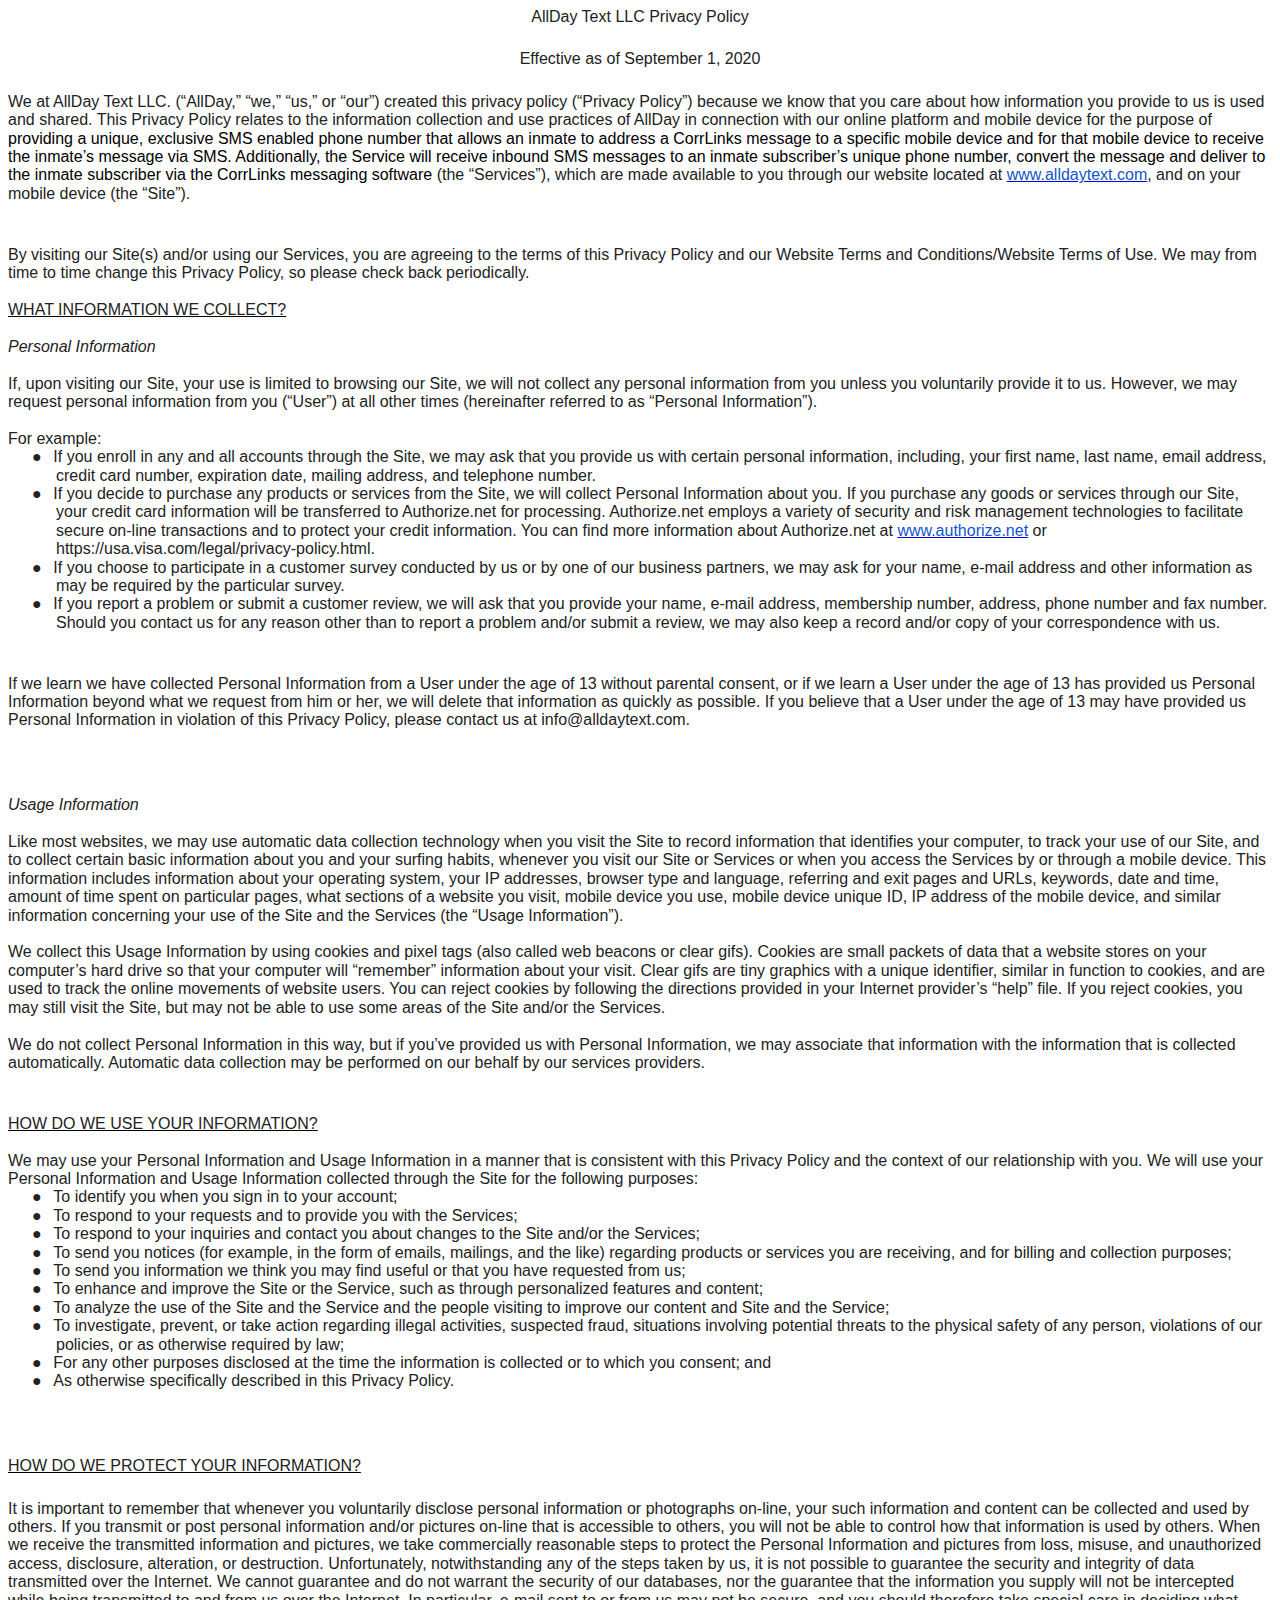
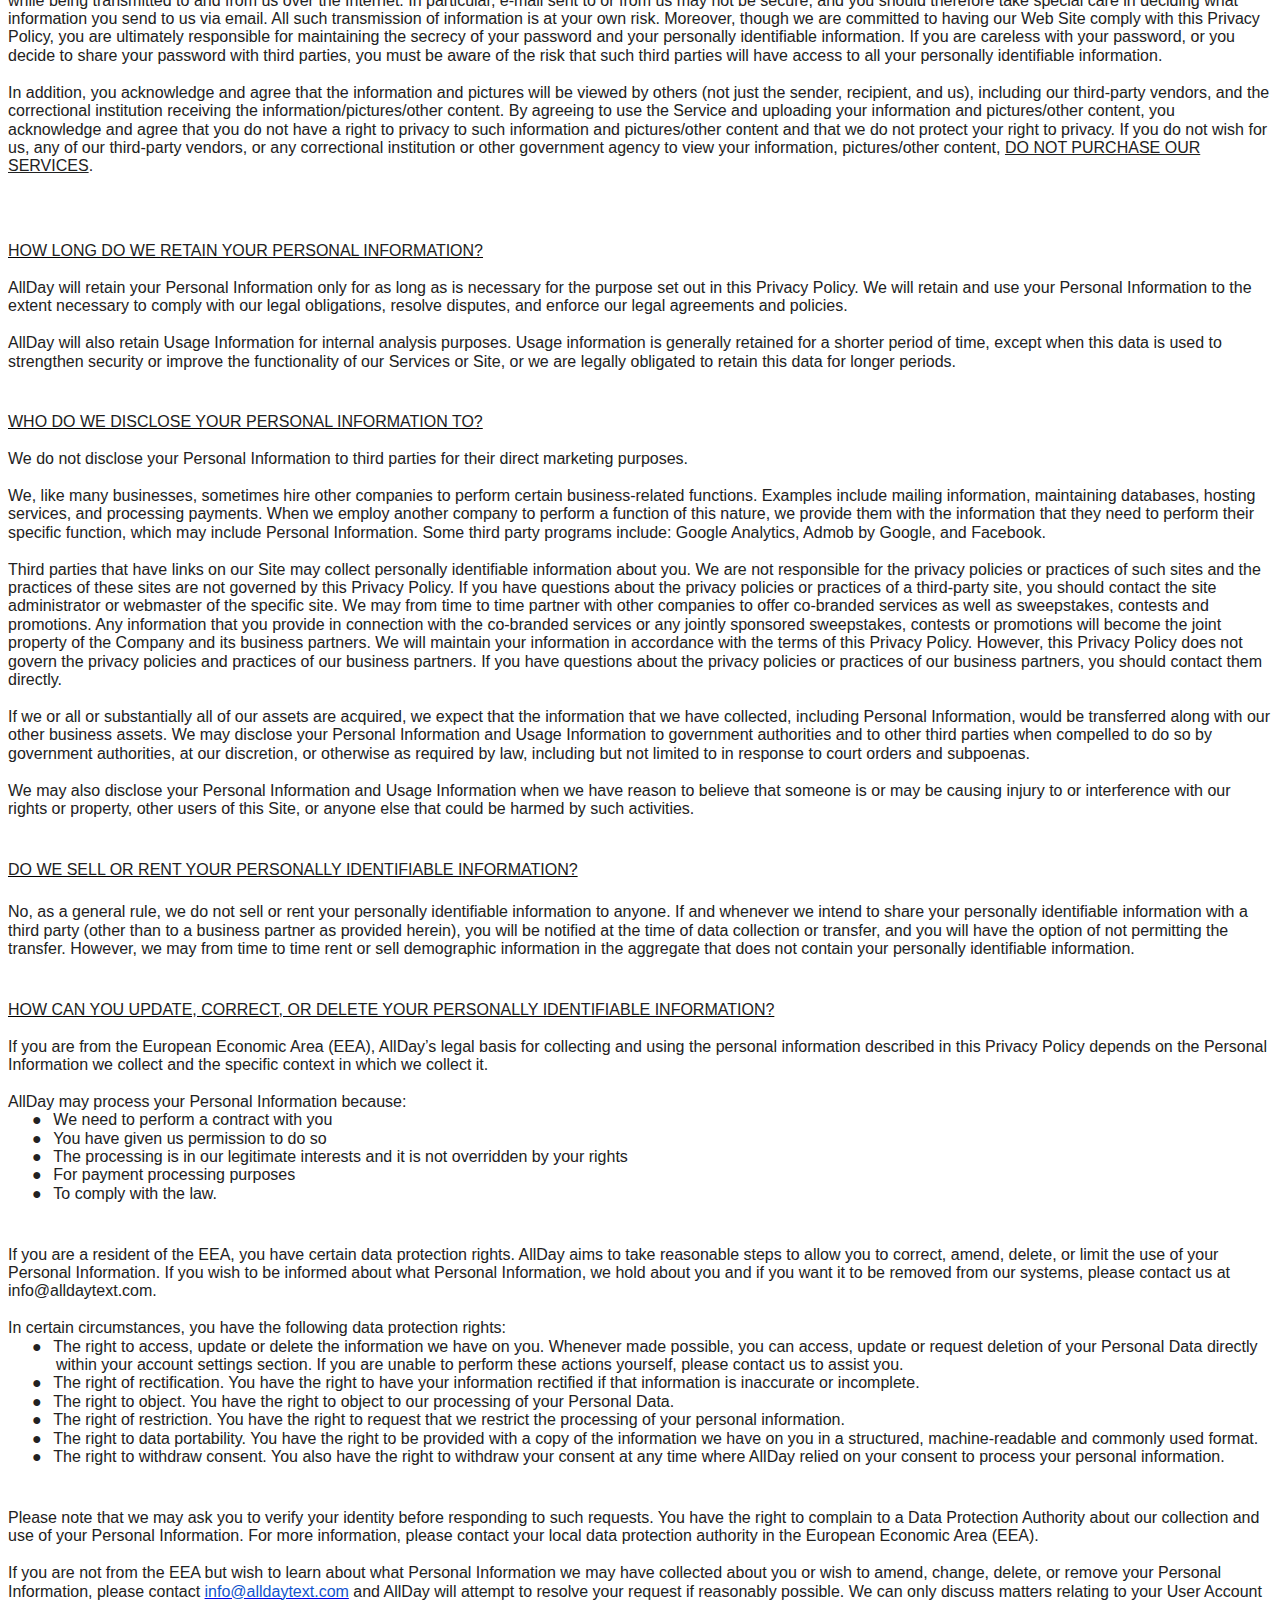
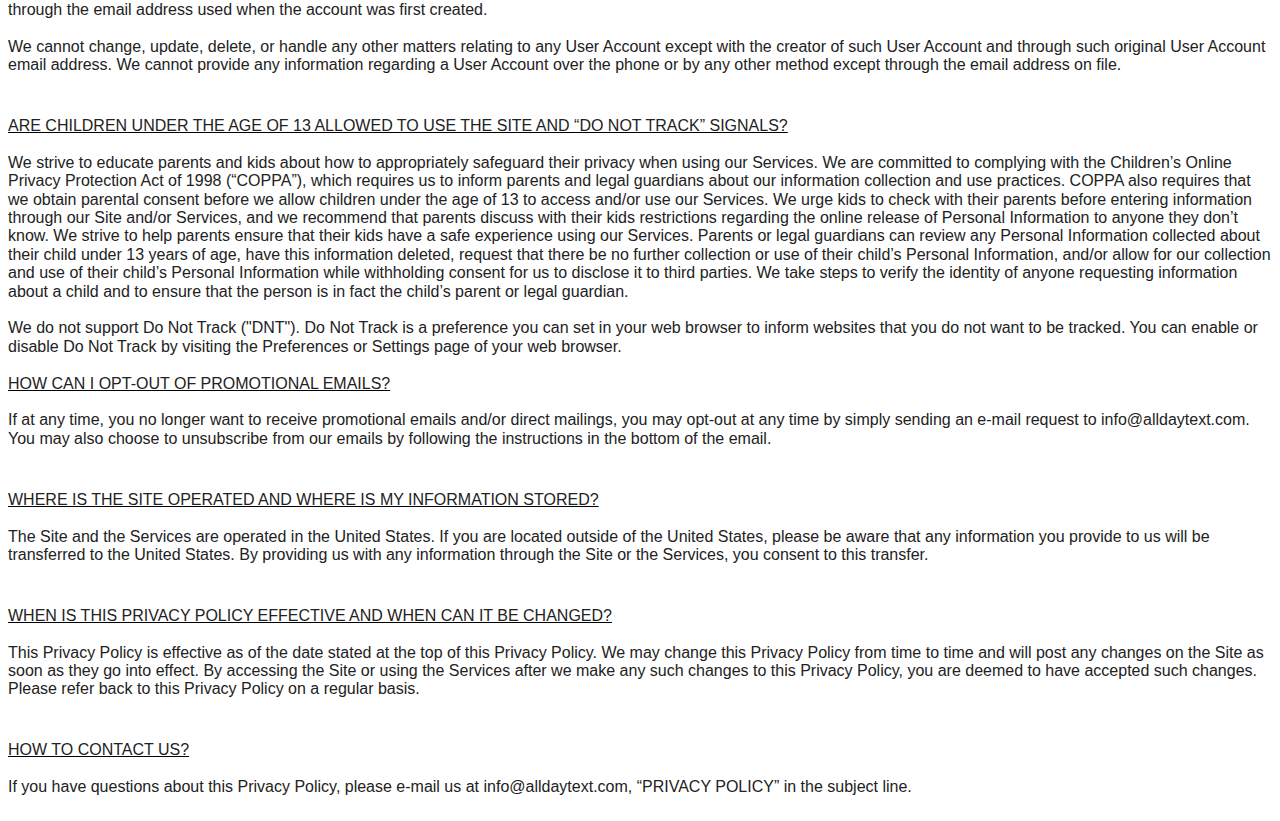
<file: privacy_policy.html>
<html>

<head>
<meta http-equiv=Content-Type content="text/html; charset=utf-8">
<meta name=Generator content="Microsoft Word 15 (filtered)">
<style>
<!--
 /* Font Definitions */
 @font-face
	{font-family:"Cambria Math";
	panose-1:2 4 5 3 5 4 6 3 2 4;}
 /* Style Definitions */
 p.MsoNormal, li.MsoNormal, div.MsoNormal
	{margin:0in;
	line-height:115%;
	font-size:11.0pt;
	font-family:"Arial",sans-serif;}
.MsoChpDefault
	{font-family:"Arial",sans-serif;}
.MsoPapDefault
	{line-height:115%;}
@page WordSection1
	{size:8.5in 11.0in;
	margin:1.0in 1.0in 1.0in 1.0in;}
div.WordSection1
	{page:WordSection1;}
 /* List Definitions */
 ol
	{margin-bottom:0in;}
ul
	{margin-bottom:0in;}
-->
</style>

</head>

<body lang=EN-US style='word-wrap:break-word'>

<div class=WordSection1>

<p class=MsoNormal align=center style='margin-bottom:.25in;text-align:center'><span
lang=EN style='font-size:12.0pt;line-height:115%;color:#222222'>AllDay Text LLC
Privacy Policy</span></p>

<p class=MsoNormal align=center style='margin-bottom:.25in;text-align:center'><span
lang=EN style='font-size:12.0pt;line-height:115%;color:#222222'>Effective as of
September 1, 2020 </span></p>

<p class=MsoNormal style='margin-bottom:.25in'><span lang=EN style='font-size:
12.0pt;line-height:115%;color:#222222'>We at AllDay Text LLC. (“AllDay,” “we,”
“us,” or “our”) created this privacy policy (“Privacy Policy”) because we know
that you care about how information you provide to us is used and shared. This
Privacy Policy relates to the information collection and use practices of
AllDay in connection with our online platform and mobile device for the purpose
of </span><span lang=EN style='font-size:12.0pt;line-height:115%'>providing a
unique, exclusive SMS enabled phone number that allows an inmate to address a
CorrLinks message to a specific mobile device and for that mobile device to
receive the inmate’s message via SMS. Additionally, the Service will receive
inbound SMS messages to an inmate subscriber’s unique phone number, convert the
message and deliver to the inmate subscriber via the CorrLinks messaging
software <span style='color:#222222'>(the “Services”), which are made available
to you through our website located at </span></span><span lang=EN><a
href="http://www.intouchcall.com"><span style='font-size:12.0pt;line-height:
115%;color:#1155CC'>www.alldaytext.com</span></a></span><span lang=EN
style='font-size:12.0pt;line-height:115%;color:#222222'>, and on your mobile
device (the “Site”).  </span></p>

<p class=MsoNormal><span lang=EN style='font-size:12.0pt;line-height:115%;
color:#222222'> </span></p>

<p class=MsoNormal><span lang=EN style='font-size:12.0pt;line-height:115%;
color:#222222'>By visiting our Site(s) and/or using our Services, you are
agreeing to the terms of this Privacy Policy and our Website Terms and
Conditions/Website Terms of Use. We may from time to time change this Privacy
Policy, so please check back periodically. </span></p>

<p class=MsoNormal><span lang=EN style='font-size:12.0pt;line-height:115%;
color:#222222'> </span></p>

<p class=MsoNormal><u><span lang=EN style='font-size:12.0pt;line-height:115%;
color:#222222'>WHAT INFORMATION WE COLLECT?</span></u><i><span lang=EN
style='font-size:12.0pt;line-height:115%;color:#222222'> </span></i></p>

<p class=MsoNormal><span lang=EN style='font-size:12.0pt;line-height:115%;
color:#222222'> </span></p>

<p class=MsoNormal><i><span lang=EN style='font-size:12.0pt;line-height:115%;
color:#222222'>Personal Information</span></i></p>

<p class=MsoNormal><span lang=EN style='font-size:12.0pt;line-height:115%;
color:#222222'>  </span></p>

<p class=MsoNormal><span lang=EN style='font-size:12.0pt;line-height:115%;
color:#222222'>If, upon visiting our Site, your use is limited to browsing our
Site, we will not collect any personal information from you unless you
voluntarily provide it to us. However, we may request personal information from
you (“User”) at all other times (hereinafter referred to as “Personal
Information”).</span></p>

<p class=MsoNormal><span lang=EN style='font-size:12.0pt;line-height:115%;
color:#222222'> </span></p>

<p class=MsoNormal><span lang=EN style='font-size:12.0pt;line-height:115%;
color:#222222'>For example: </span></p>

<p class=MsoNormal style='margin-left:.5in;text-indent:-.25in'><span lang=EN
style='font-size:12.0pt;line-height:115%;color:#222222'>●<span
style='font:7.0pt "Times New Roman"'>&nbsp;&nbsp;&nbsp;&nbsp; </span></span><span
lang=EN style='font-size:12.0pt;line-height:115%;color:#222222'>If you enroll
in any and all accounts through the Site, we may ask that you provide us with
certain personal information, including, your first name, last name, email
address, credit card number, expiration date, mailing address, and telephone
number.</span></p>

<p class=MsoNormal style='margin-left:.5in;text-indent:-.25in'><span lang=EN
style='font-size:12.0pt;line-height:115%;color:#222222'>●<span
style='font:7.0pt "Times New Roman"'>&nbsp;&nbsp;&nbsp;&nbsp; </span></span><span
lang=EN style='font-size:12.0pt;line-height:115%;color:#222222'>If you decide
to purchase any products or services from the Site, we will collect Personal
Information about you. If you purchase any goods or services through our Site,
your credit card information will be transferred to Authorize.net for
processing. Authorize.net employs a variety of security and risk management
technologies to facilitate secure on-line transactions and to protect your
credit information. You can find more information about Authorize.net at </span><span
lang=EN><a href="http://www.authorize.net"><span style='font-size:12.0pt;
line-height:115%;color:#1155CC'>www.authorize.net</span></a></span><span
lang=EN style='font-size:12.0pt;line-height:115%;color:#222222'> or
https://usa.visa.com/legal/privacy-policy.html.</span></p>

<p class=MsoNormal style='margin-left:.5in;text-indent:-.25in'><span lang=EN
style='font-size:12.0pt;line-height:115%;color:#222222'>●<span
style='font:7.0pt "Times New Roman"'>&nbsp;&nbsp;&nbsp;&nbsp; </span></span><span
lang=EN style='font-size:12.0pt;line-height:115%;color:#222222'>If you choose
to participate in a customer survey conducted by us or by one of our business
partners, we may ask for your name, e-mail address and other information as may
be required by the particular survey.</span></p>

<p class=MsoNormal style='margin-top:0in;margin-right:0in;margin-bottom:.25in;
margin-left:.5in;text-indent:-.25in'><span lang=EN style='font-size:12.0pt;
line-height:115%;color:#222222'>●<span style='font:7.0pt "Times New Roman"'>&nbsp;&nbsp;&nbsp;&nbsp;
</span></span><span lang=EN style='font-size:12.0pt;line-height:115%;
color:#222222'>If you report a problem or submit a customer review, we will ask
that you provide your name, e-mail address, membership number, address, phone
number and fax number. Should you contact us for any reason other than to
report a problem and/or submit a review, we may also keep a record and/or copy
of your correspondence with us.</span></p>

<p class=MsoNormal><span lang=EN style='font-size:12.0pt;line-height:115%;
color:#222222'> </span></p>

<p class=MsoNormal style='margin-bottom:.25in'><span lang=EN style='font-size:
12.0pt;line-height:115%;color:#222222'>If we learn we have collected Personal
Information from a User under the age of 13 without parental consent, or if we
learn a User under the age of 13 has provided us Personal Information beyond
what we request from him or her, we will delete that information as quickly as
possible. If you believe that a User under the age of 13 may have provided us
Personal Information in violation of this Privacy Policy, please contact us at
info@alldaytext.com.</span></p>

<p class=MsoNormal style='margin-bottom:.25in'><span lang=EN style='font-size:
12.0pt;line-height:115%;color:#222222'> </span></p>

<p class=MsoNormal><i><span lang=EN style='font-size:12.0pt;line-height:115%;
color:#222222'>Usage Information</span></i></p>

<p class=MsoNormal><span lang=EN style='font-size:12.0pt;line-height:115%;
color:#222222'> </span></p>

<p class=MsoNormal><span lang=EN style='font-size:12.0pt;line-height:115%;
color:#222222'>Like most websites, we may use automatic data collection
technology when you visit the Site to record information that identifies your
computer, to track your use of our Site, and to collect certain basic
information about you and your surfing habits, whenever you visit our Site or
Services or when you access the Services by or through a mobile device. This
information includes information about your operating system, your IP
addresses, browser type and language, referring and exit pages and URLs,
keywords, date and time, amount of time spent on particular pages, what
sections of a website you visit, mobile device you use, mobile device unique
ID, IP address of the mobile device, and similar information concerning your
use of the Site and the Services (the “Usage Information”).</span></p>

<p class=MsoNormal><span lang=EN style='font-size:12.0pt;line-height:115%;
color:#222222'> </span></p>

<p class=MsoNormal><span lang=EN style='font-size:12.0pt;line-height:115%;
color:#222222'>We collect this Usage Information by using cookies and pixel
tags (also called web beacons or clear gifs). Cookies are small packets of data
that a website stores on your computer’s hard drive so that your computer will
“remember” information about your visit. Clear gifs are tiny graphics with a
unique identifier, similar in function to cookies, and are used to track the
online movements of website users. You can reject cookies by following the
directions provided in your Internet provider’s “help” file. If you reject
cookies, you may still visit the Site, but may not be able to use some areas of
the Site and/or the Services.</span></p>

<p class=MsoNormal><span lang=EN style='font-size:12.0pt;line-height:115%;
color:#222222'> </span></p>

<p class=MsoNormal><span lang=EN style='font-size:12.0pt;line-height:115%;
color:#222222'>We do not collect Personal Information in this way, but if
you’ve provided us with Personal Information, we may associate that information
with the information that is collected automatically. Automatic data collection
may be performed on our behalf by our services providers.</span></p>

<p class=MsoNormal style='margin-bottom:.25in'><span lang=EN style='font-size:
12.0pt;line-height:115%;color:#222222'> </span></p>

<p class=MsoNormal><u><span lang=EN style='font-size:12.0pt;line-height:115%;
color:#222222'>HOW DO WE USE YOUR INFORMATION?</span></u></p>

<p class=MsoNormal><span lang=EN style='font-size:12.0pt;line-height:115%;
color:#222222'> </span></p>

<p class=MsoNormal><span lang=EN style='font-size:12.0pt;line-height:115%;
color:#222222'>We may use your Personal Information and Usage Information in a
manner that is consistent with this Privacy Policy and the context of our
relationship with you. We will use your Personal Information and Usage
Information collected through the Site for the following purposes: </span></p>

<p class=MsoNormal style='margin-left:.5in;text-indent:-.25in'><span lang=EN
style='font-size:12.0pt;line-height:115%;color:#222222'>●<span
style='font:7.0pt "Times New Roman"'>&nbsp;&nbsp;&nbsp;&nbsp; </span></span><span
lang=EN style='font-size:12.0pt;line-height:115%;color:#222222'>To identify you
when you sign in to your account;</span></p>

<p class=MsoNormal style='margin-left:.5in;text-indent:-.25in'><span lang=EN
style='font-size:12.0pt;line-height:115%;color:#222222'>●<span
style='font:7.0pt "Times New Roman"'>&nbsp;&nbsp;&nbsp;&nbsp; </span></span><span
lang=EN style='font-size:12.0pt;line-height:115%;color:#222222'>To respond to
your requests and to provide you with the Services;</span></p>

<p class=MsoNormal style='margin-left:.5in;text-indent:-.25in'><span lang=EN
style='font-size:12.0pt;line-height:115%;color:#222222'>●<span
style='font:7.0pt "Times New Roman"'>&nbsp;&nbsp;&nbsp;&nbsp; </span></span><span
lang=EN style='font-size:12.0pt;line-height:115%;color:#222222'>To respond to
your inquiries and contact you about changes to the Site and/or the Services;</span></p>

<p class=MsoNormal style='margin-left:.5in;text-indent:-.25in'><span lang=EN
style='font-size:12.0pt;line-height:115%;color:#222222'>●<span
style='font:7.0pt "Times New Roman"'>&nbsp;&nbsp;&nbsp;&nbsp; </span></span><span
lang=EN style='font-size:12.0pt;line-height:115%;color:#222222'>To send you
notices (for example, in the form of emails, mailings, and the like) regarding
products or services you are receiving, and for billing and collection
purposes;</span></p>

<p class=MsoNormal style='margin-left:.5in;text-indent:-.25in'><span lang=EN
style='font-size:12.0pt;line-height:115%;color:#222222'>●<span
style='font:7.0pt "Times New Roman"'>&nbsp;&nbsp;&nbsp;&nbsp; </span></span><span
lang=EN style='font-size:12.0pt;line-height:115%;color:#222222'>To send you
information we think you may find useful or that you have requested from us;</span></p>

<p class=MsoNormal style='margin-left:.5in;text-indent:-.25in'><span lang=EN
style='font-size:12.0pt;line-height:115%;color:#222222'>●<span
style='font:7.0pt "Times New Roman"'>&nbsp;&nbsp;&nbsp;&nbsp; </span></span><span
lang=EN style='font-size:12.0pt;line-height:115%;color:#222222'>To enhance and
improve the Site or the Service, such as through personalized features and
content;</span></p>

<p class=MsoNormal style='margin-left:.5in;text-indent:-.25in'><span lang=EN
style='font-size:12.0pt;line-height:115%;color:#222222'>●<span
style='font:7.0pt "Times New Roman"'>&nbsp;&nbsp;&nbsp;&nbsp; </span></span><span
lang=EN style='font-size:12.0pt;line-height:115%;color:#222222'>To analyze the
use of the Site and the Service and the people visiting to improve our content
and Site and the Service;</span></p>

<p class=MsoNormal style='margin-left:.5in;text-indent:-.25in'><span lang=EN
style='font-size:12.0pt;line-height:115%;color:#222222'>●<span
style='font:7.0pt "Times New Roman"'>&nbsp;&nbsp;&nbsp;&nbsp; </span></span><span
lang=EN style='font-size:12.0pt;line-height:115%;color:#222222'>To investigate,
prevent, or take action regarding illegal activities, suspected fraud,
situations involving potential threats to the physical safety of any person,
violations of our policies, or as otherwise required by law;</span></p>

<p class=MsoNormal style='margin-left:.5in;text-indent:-.25in'><span lang=EN
style='font-size:12.0pt;line-height:115%;color:#222222'>●<span
style='font:7.0pt "Times New Roman"'>&nbsp;&nbsp;&nbsp;&nbsp; </span></span><span
lang=EN style='font-size:12.0pt;line-height:115%;color:#222222'>For any other
purposes disclosed at the time the information is collected or to which you consent;
and</span></p>

<p class=MsoNormal style='margin-top:0in;margin-right:0in;margin-bottom:.25in;
margin-left:.5in;text-indent:-.25in'><span lang=EN style='font-size:12.0pt;
line-height:115%;color:#222222'>●<span style='font:7.0pt "Times New Roman"'>&nbsp;&nbsp;&nbsp;&nbsp;
</span></span><span lang=EN style='font-size:12.0pt;line-height:115%;
color:#222222'>As otherwise specifically described in this Privacy Policy.</span></p>

<p class=MsoNormal style='margin-top:0in;margin-right:0in;margin-bottom:.25in;
margin-left:.5in'><span lang=EN style='font-size:12.0pt;line-height:115%;
color:#222222'>&nbsp;</span></p>

<p class=MsoNormal style='margin-bottom:.25in'><u><span lang=EN
style='font-size:12.0pt;line-height:115%;color:#222222'>HOW DO WE PROTECT YOUR
INFORMATION?</span></u></p>

<p class=MsoNormal><span lang=EN style='font-size:12.0pt;line-height:115%;
color:#222222'>It is important to remember that whenever you voluntarily
disclose personal information or photographs on-line, your such information and
content can be collected and used by others. If you transmit or post personal
information and/or pictures on-line that is accessible to others, you will not
be able to control how that information is used by others. When we receive the
transmitted information and pictures, we take commercially reasonable steps to
protect the Personal Information and pictures from loss, misuse, and
unauthorized access, disclosure, alteration, or destruction. Unfortunately,
notwithstanding any of the steps taken by us, it is not possible to guarantee
the security and integrity of data transmitted over the Internet. We cannot
guarantee and do not warrant the security of our databases, nor the guarantee
that the information you supply will not be intercepted while being transmitted
to and from us over the Internet. In particular, e-mail sent to or from us may
not be secure, and you should therefore take special care in deciding what
information you send to us via email. All such transmission of information is
at your own risk. Moreover, though we are committed to having our Web Site
comply with this Privacy Policy, you are ultimately responsible for maintaining
the secrecy of your password and your personally identifiable information. If
you are careless with your password, or you decide to share your password with
third parties, you must be aware of the risk that such third parties will have
access to all your personally identifiable information.</span></p>

<p class=MsoNormal><span lang=EN style='font-size:12.0pt;line-height:115%;
color:#222222'> </span></p>

<p class=MsoNormal style='margin-bottom:.25in'><span lang=EN style='font-size:
12.0pt;line-height:115%;color:#222222'>In addition, you acknowledge and agree
that the information and pictures will be viewed by others (not just the
sender, recipient, and us), including our third-party vendors, and the
correctional institution receiving the information/pictures/other content. By
agreeing to use the Service and uploading your information and pictures/other
content, you acknowledge and agree that you do not have a right to privacy to
such information and pictures/other content and that we do not protect your
right to privacy. If you do not wish for us, any of our third-party vendors, or
any correctional institution or other government agency to view your
information, pictures/other content, <u>DO NOT PURCHASE OUR SERVICES</u>. </span></p>

<p class=MsoNormal style='margin-bottom:.25in'><span lang=EN style='font-size:
12.0pt;line-height:115%;color:#222222'> </span></p>

<p class=MsoNormal><u><span lang=EN style='font-size:12.0pt;line-height:115%;
color:#222222'>HOW LONG DO WE RETAIN YOUR PERSONAL INFORMATION?</span></u></p>

<p class=MsoNormal><span lang=EN style='font-size:12.0pt;line-height:115%;
color:#222222'> </span></p>

<p class=MsoNormal><span lang=EN style='font-size:12.0pt;line-height:115%;
color:#222222'>AllDay will retain your Personal Information only for as long as
is necessary for the purpose set out in this Privacy Policy. We will retain and
use your Personal Information to the extent necessary to comply with our legal
obligations, resolve disputes, and enforce our legal agreements and policies. </span></p>

<p class=MsoNormal><span lang=EN style='font-size:12.0pt;line-height:115%;
color:#222222'> </span></p>

<p class=MsoNormal><span lang=EN style='font-size:12.0pt;line-height:115%;
color:#222222'>AllDay will also retain Usage Information for internal analysis
purposes. Usage information is generally retained for a shorter period of time,
except when this data is used to strengthen security or improve the
functionality of our Services or Site, or we are legally obligated to retain
this data for longer periods.</span></p>

<p class=MsoNormal style='margin-bottom:.25in'><span lang=EN style='font-size:
12.0pt;line-height:115%;color:#222222'> </span></p>

<p class=MsoNormal><u><span lang=EN style='font-size:12.0pt;line-height:115%;
color:#222222'>WHO DO WE DISCLOSE YOUR PERSONAL INFORMATION TO?</span></u><span
lang=EN style='font-size:12.0pt;line-height:115%;color:#222222'> </span></p>

<p class=MsoNormal><span lang=EN style='font-size:12.0pt;line-height:115%;
color:#222222'> </span></p>

<p class=MsoNormal><span lang=EN style='font-size:12.0pt;line-height:115%;
color:#222222'>We do not disclose your Personal Information to third parties
for their direct marketing purposes. </span></p>

<p class=MsoNormal><span lang=EN style='font-size:12.0pt;line-height:115%;
color:#222222'> </span></p>

<p class=MsoNormal><span lang=EN style='font-size:12.0pt;line-height:115%;
color:#222222'>We, like many businesses, sometimes hire other companies to
perform certain business-related functions. Examples include mailing
information, maintaining databases, hosting services, and processing payments.
When we employ another company to perform a function of this nature, we provide
them with the information that they need to perform their specific function,
which may include Personal Information. Some third party programs include:
Google Analytics, Admob by Google, and Facebook.      </span></p>

<p class=MsoNormal><span lang=EN style='font-size:12.0pt;line-height:115%;
color:#222222'> </span></p>

<p class=MsoNormal><span lang=EN style='font-size:12.0pt;line-height:115%;
color:#222222'>Third parties that have links on our Site may collect personally
identifiable information about you. We are not responsible for the privacy
policies or practices of such sites and the practices of these sites are not
governed by this Privacy Policy. If you have questions about the privacy
policies or practices of a third-party site, you should contact the site
administrator or webmaster of the specific site. We may from time to time
partner with other companies to offer co-branded services as well as
sweepstakes, contests and promotions. Any information that you provide in
connection with the co-branded services or any jointly sponsored sweepstakes,
contests or promotions will become the joint property of the Company and its
business partners. We will maintain your information in accordance with the
terms of this Privacy Policy. However, this Privacy Policy does not govern the
privacy policies and practices of our business partners. If you have questions
about the privacy policies or practices of our business partners, you should
contact them directly.        </span></p>

<p class=MsoNormal><span lang=EN style='font-size:12.0pt;line-height:115%;
color:#222222'> </span></p>

<p class=MsoNormal><span lang=EN style='font-size:12.0pt;line-height:115%;
color:#222222'>If we or all or substantially all of our assets are acquired, we
expect that the information that we have collected, including Personal
Information, would be transferred along with our other business assets. We may
disclose your Personal Information and Usage Information to government
authorities and to other third parties when compelled to do so by government
authorities, at our discretion, or otherwise as required by law, including but
not limited to in response to court orders and subpoenas.</span></p>

<p class=MsoNormal><span lang=EN style='font-size:12.0pt;line-height:115%;
color:#222222'> </span></p>

<p class=MsoNormal><span lang=EN style='font-size:12.0pt;line-height:115%;
color:#222222'>We may also disclose your Personal Information and Usage
Information when we have reason to believe that someone is or may be causing
injury to or interference with our rights or property, other users of this
Site, or anyone else that could be harmed by such activities. </span></p>

<p class=MsoNormal style='margin-bottom:.25in'><span lang=EN style='font-size:
12.0pt;line-height:115%;color:#222222'> </span></p>

<p class=MsoNormal style='margin-bottom:.25in'><u><span lang=EN
style='font-size:12.0pt;line-height:115%;color:#222222'>DO WE SELL OR RENT YOUR
PERSONALLY IDENTIFIABLE INFORMATION?</span></u></p>

<p class=MsoNormal><span lang=EN style='font-size:12.0pt;line-height:115%;
color:#222222'>No, as a general rule, we do not sell or rent your personally
identifiable information to anyone. If and whenever we intend to share your
personally identifiable information with a third party (other than to a
business partner as provided herein), you will be notified at the time of data
collection or transfer, and you will have the option of not permitting the
transfer. However, we may from time to time rent or sell demographic
information in the aggregate that does not contain your personally identifiable
information.</span></p>

<p class=MsoNormal style='margin-bottom:.25in'><span lang=EN style='font-size:
12.0pt;line-height:115%;color:#222222'> </span></p>

<p class=MsoNormal><u><span lang=EN style='font-size:12.0pt;line-height:115%;
color:#222222'>HOW CAN YOU UPDATE, CORRECT, OR DELETE YOUR PERSONALLY
IDENTIFIABLE INFORMATION?</span></u><span lang=EN style='font-size:12.0pt;
line-height:115%;color:#222222'>            </span></p>

<p class=MsoNormal><span lang=EN style='font-size:12.0pt;line-height:115%;
color:#222222'> </span></p>

<p class=MsoNormal><span lang=EN style='font-size:12.0pt;line-height:115%;
color:#222222'>If you are from the European Economic Area (EEA), AllDay’s legal
basis for collecting and using the personal information described in this
Privacy Policy depends on the Personal Information we collect and the specific
context in which we collect it.            </span></p>

<p class=MsoNormal><span lang=EN style='font-size:12.0pt;line-height:115%;
color:#222222'> </span></p>

<p class=MsoNormal><span lang=EN style='font-size:12.0pt;line-height:115%;
color:#222222'>AllDay may process your Personal Information because: </span></p>

<p class=MsoNormal style='margin-left:.5in;text-indent:-.25in'><span lang=EN
style='font-size:12.0pt;line-height:115%;color:#222222'>●<span
style='font:7.0pt "Times New Roman"'>&nbsp;&nbsp;&nbsp;&nbsp; </span></span><span
lang=EN style='font-size:12.0pt;line-height:115%;color:#222222'>We need to
perform a contract with you</span></p>

<p class=MsoNormal style='margin-left:.5in;text-indent:-.25in'><span lang=EN
style='font-size:12.0pt;line-height:115%;color:#222222'>●<span
style='font:7.0pt "Times New Roman"'>&nbsp;&nbsp;&nbsp;&nbsp; </span></span><span
lang=EN style='font-size:12.0pt;line-height:115%;color:#222222'>You have given
us permission to do so</span></p>

<p class=MsoNormal style='margin-left:.5in;text-indent:-.25in'><span lang=EN
style='font-size:12.0pt;line-height:115%;color:#222222'>●<span
style='font:7.0pt "Times New Roman"'>&nbsp;&nbsp;&nbsp;&nbsp; </span></span><span
lang=EN style='font-size:12.0pt;line-height:115%;color:#222222'>The processing
is in our legitimate interests and it is not overridden by your rights</span></p>

<p class=MsoNormal style='margin-left:.5in;text-indent:-.25in'><span lang=EN
style='font-size:12.0pt;line-height:115%;color:#222222'>●<span
style='font:7.0pt "Times New Roman"'>&nbsp;&nbsp;&nbsp;&nbsp; </span></span><span
lang=EN style='font-size:12.0pt;line-height:115%;color:#222222'>For payment
processing purposes</span></p>

<p class=MsoNormal style='margin-top:0in;margin-right:0in;margin-bottom:.25in;
margin-left:.5in;text-indent:-.25in'><span lang=EN style='font-size:12.0pt;
line-height:115%;color:#222222'>●<span style='font:7.0pt "Times New Roman"'>&nbsp;&nbsp;&nbsp;&nbsp;
</span></span><span lang=EN style='font-size:12.0pt;line-height:115%;
color:#222222'>To comply with the law.</span></p>

<p class=MsoNormal><span lang=EN style='font-size:12.0pt;line-height:115%;
color:#222222'> </span></p>

<p class=MsoNormal><span lang=EN style='font-size:12.0pt;line-height:115%;
color:#222222'>If you are a resident of the EEA, you have certain data
protection rights. AllDay aims to take reasonable steps to allow you to
correct, amend, delete, or limit the use of your Personal Information. If you
wish to be informed about what Personal Information, we hold about you and if
you want it to be removed from our systems, please contact us at
info@alldaytext.com.            </span></p>

<p class=MsoNormal><span lang=EN style='font-size:12.0pt;line-height:115%;
color:#222222'> </span></p>

<p class=MsoNormal><span lang=EN style='font-size:12.0pt;line-height:115%;
color:#222222'>In certain circumstances, you have the following data protection
rights: </span></p>

<p class=MsoNormal style='margin-left:.5in;text-indent:-.25in'><span lang=EN
style='font-size:12.0pt;line-height:115%;color:#222222'>●<span
style='font:7.0pt "Times New Roman"'>&nbsp;&nbsp;&nbsp;&nbsp; </span></span><span
lang=EN style='font-size:12.0pt;line-height:115%;color:#222222'>The right to
access, update or delete the information we have on you. Whenever made
possible, you can access, update or request deletion of your Personal Data
directly within your account settings section. If you are unable to perform
these actions yourself, please contact us to assist you.</span></p>

<p class=MsoNormal style='margin-left:.5in;text-indent:-.25in'><span lang=EN
style='font-size:12.0pt;line-height:115%;color:#222222'>●<span
style='font:7.0pt "Times New Roman"'>&nbsp;&nbsp;&nbsp;&nbsp; </span></span><span
lang=EN style='font-size:12.0pt;line-height:115%;color:#222222'>The right of
rectification. You have the right to have your information rectified if that
information is inaccurate or incomplete.</span></p>

<p class=MsoNormal style='margin-left:.5in;text-indent:-.25in'><span lang=EN
style='font-size:12.0pt;line-height:115%;color:#222222'>●<span
style='font:7.0pt "Times New Roman"'>&nbsp;&nbsp;&nbsp;&nbsp; </span></span><span
lang=EN style='font-size:12.0pt;line-height:115%;color:#222222'>The right to
object. You have the right to object to our processing of your Personal Data.</span></p>

<p class=MsoNormal style='margin-left:.5in;text-indent:-.25in'><span lang=EN
style='font-size:12.0pt;line-height:115%;color:#222222'>●<span
style='font:7.0pt "Times New Roman"'>&nbsp;&nbsp;&nbsp;&nbsp; </span></span><span
lang=EN style='font-size:12.0pt;line-height:115%;color:#222222'>The right of
restriction. You have the right to request that we restrict the processing of
your personal information.</span></p>

<p class=MsoNormal style='margin-left:.5in;text-indent:-.25in'><span lang=EN
style='font-size:12.0pt;line-height:115%;color:#222222'>●<span
style='font:7.0pt "Times New Roman"'>&nbsp;&nbsp;&nbsp;&nbsp; </span></span><span
lang=EN style='font-size:12.0pt;line-height:115%;color:#222222'>The right to
data portability. You have the right to be provided with a copy of the
information we have on you in a structured, machine-readable and commonly used
format.</span></p>

<p class=MsoNormal style='margin-top:0in;margin-right:0in;margin-bottom:.25in;
margin-left:.5in;text-indent:-.25in'><span lang=EN style='font-size:12.0pt;
line-height:115%;color:#222222'>●<span style='font:7.0pt "Times New Roman"'>&nbsp;&nbsp;&nbsp;&nbsp;
</span></span><span lang=EN style='font-size:12.0pt;line-height:115%;
color:#222222'>The right to withdraw consent. You also have the right to
withdraw your consent at any time where AllDay relied on your consent to
process your personal information.</span></p>

<p class=MsoNormal><span lang=EN style='font-size:12.0pt;line-height:115%;
color:#222222'> </span></p>

<p class=MsoNormal><span lang=EN style='font-size:12.0pt;line-height:115%;
color:#222222'>Please note that we may ask you to verify your identity before
responding to such requests. You have the right to complain to a Data
Protection Authority about our collection and use of your Personal Information.
For more information, please contact your local data protection authority in
the European Economic Area (EEA).</span></p>

<p class=MsoNormal><span lang=EN style='font-size:12.0pt;line-height:115%;
color:#222222'> </span></p>

<p class=MsoNormal><span lang=EN style='font-size:12.0pt;line-height:115%;
color:#222222'>If you are not from the EEA but wish to learn about what
Personal Information we may have collected about you or wish to amend, change,
delete, or remove your Personal Information, please contact </span><span
lang=EN><a href="mailto:info@intouchcall.com"><span style='font-size:12.0pt;
line-height:115%;color:#1155CC'>info@alldaytext.com</span></a></span><span
lang=EN style='font-size:12.0pt;line-height:115%;color:#222222'> and AllDay
will attempt to resolve your request if reasonably possible. We can only
discuss matters relating to your User Account through the email address used
when the account was first created.</span></p>

<p class=MsoNormal><span lang=EN style='font-size:12.0pt;line-height:115%;
color:#222222'> </span></p>

<p class=MsoNormal><span lang=EN style='font-size:12.0pt;line-height:115%;
color:#222222'>We cannot change, update, delete, or handle any other matters
relating to any User Account except with the creator of such User Account and
through such original User Account email address. We cannot provide any
information regarding a User Account over the phone or by any other method
except through the email address on file.</span></p>

<p class=MsoNormal style='margin-bottom:.25in'><span lang=EN style='font-size:
12.0pt;line-height:115%;color:#222222'> </span></p>

<p class=MsoNormal><u><span lang=EN style='font-size:12.0pt;line-height:115%;
color:#222222'>ARE CHILDREN UNDER THE AGE OF 13 ALLOWED TO USE THE SITE AND “DO
NOT TRACK” SIGNALS?</span></u></p>

<p class=MsoNormal><span lang=EN style='font-size:12.0pt;line-height:115%;
color:#222222'> </span></p>

<p class=MsoNormal><span lang=EN style='font-size:12.0pt;line-height:115%;
color:#222222'>We strive to educate parents and kids about how to appropriately
safeguard their privacy when using our Services. We are committed to complying
with the Children’s Online Privacy Protection Act of 1998 (“COPPA”), which
requires us to inform parents and legal guardians about our information
collection and use practices. COPPA also requires that we obtain parental
consent before we allow children under the age of 13 to access and/or use our
Services. We urge kids to check with their parents before entering information
through our Site and/or Services, and we recommend that parents discuss with
their kids restrictions regarding the online release of Personal Information to
anyone they don’t know. We strive to help parents ensure that their kids have a
safe experience using our Services. Parents or legal guardians can review any
Personal Information collected about their child under 13 years of age, have
this information deleted, request that there be no further collection or use of
their child’s Personal Information, and/or allow for our collection and use of
their child’s Personal Information while withholding consent for us to disclose
it to third parties. We take steps to verify the identity of anyone requesting
information about a child and to ensure that the person is in fact the child’s
parent or legal guardian.</span></p>

<p class=MsoNormal><span lang=EN style='font-size:12.0pt;line-height:115%;
color:#222222'> </span></p>

<p class=MsoNormal><span lang=EN style='font-size:12.0pt;line-height:115%;
color:#222222'>We do not support Do Not Track (&quot;DNT&quot;). Do Not Track
is a preference you can set in your web browser to inform websites that you do
not want to be tracked. You can enable or disable Do Not Track by visiting the
Preferences or Settings page of your web browser. </span></p>

<p class=MsoNormal><span lang=EN style='font-size:12.0pt;line-height:115%;
color:#222222'> </span></p>

<p class=MsoNormal><u><span lang=EN style='font-size:12.0pt;line-height:115%;
color:#222222'>HOW CAN I OPT-OUT OF PROMOTIONAL EMAILS?</span></u><span
lang=EN style='font-size:12.0pt;line-height:115%;color:#222222'> </span></p>

<p class=MsoNormal><span lang=EN style='font-size:12.0pt;line-height:115%;
color:#222222'> </span></p>

<p class=MsoNormal><span lang=EN style='font-size:12.0pt;line-height:115%;
color:#222222'>If at any time, you no longer want to receive promotional emails
and/or direct mailings, you may opt-out at any time by simply sending an e-mail
request to info@alldaytext.com. You may also choose to unsubscribe from our
emails by following the instructions in the bottom of the email.</span></p>

<p class=MsoNormal style='margin-bottom:.25in'><span lang=EN style='font-size:
12.0pt;line-height:115%;color:#222222'> </span></p>

<p class=MsoNormal><u><span lang=EN style='font-size:12.0pt;line-height:115%;
color:#222222'>WHERE IS THE SITE OPERATED AND WHERE IS MY INFORMATION STORED?</span></u></p>

<p class=MsoNormal><span lang=EN style='font-size:12.0pt;line-height:115%;
color:#222222'> </span></p>

<p class=MsoNormal><span lang=EN style='font-size:12.0pt;line-height:115%;
color:#222222'>The Site and the Services are operated in the United States. If
you are located outside of the United States, please be aware that any
information you provide to us will be transferred to the United States. By
providing us with any information through the Site or the Services, you consent
to this transfer.</span></p>

<p class=MsoNormal style='margin-bottom:.25in'><span lang=EN style='font-size:
12.0pt;line-height:115%;color:#222222'> </span></p>

<p class=MsoNormal><u><span lang=EN style='font-size:12.0pt;line-height:115%;
color:#222222'>WHEN IS THIS PRIVACY POLICY EFFECTIVE AND WHEN CAN IT BE
CHANGED?</span></u></p>

<p class=MsoNormal><span lang=EN style='font-size:12.0pt;line-height:115%;
color:#222222'> </span></p>

<p class=MsoNormal><span lang=EN style='font-size:12.0pt;line-height:115%;
color:#222222'>This Privacy Policy is effective as of the date stated at the
top of this Privacy Policy. We may change this Privacy Policy from time to time
and will post any changes on the Site as soon as they go into effect. By
accessing the Site or using the Services after we make any such changes to this
Privacy Policy, you are deemed to have accepted such changes. Please refer back
to this Privacy Policy on a regular basis. </span></p>

<p class=MsoNormal style='margin-bottom:.25in'><span lang=EN style='font-size:
12.0pt;line-height:115%;color:#222222'> </span></p>

<p class=MsoNormal><u><span lang=EN style='font-size:12.0pt;line-height:115%;
color:#222222'>HOW TO CONTACT US?</span></u></p>

<p class=MsoNormal><span lang=EN style='font-size:12.0pt;line-height:115%;
color:#222222'> </span></p>

<p class=MsoNormal><span lang=EN style='font-size:12.0pt;line-height:115%;
color:#222222'>If you have questions about this Privacy Policy, please e-mail
us at info@alldaytext.com, “PRIVACY POLICY” in the subject line.</span></p>

<p class=MsoNormal><span lang=EN>&nbsp;</span></p>

</div>

</body>

</html>
</file>
